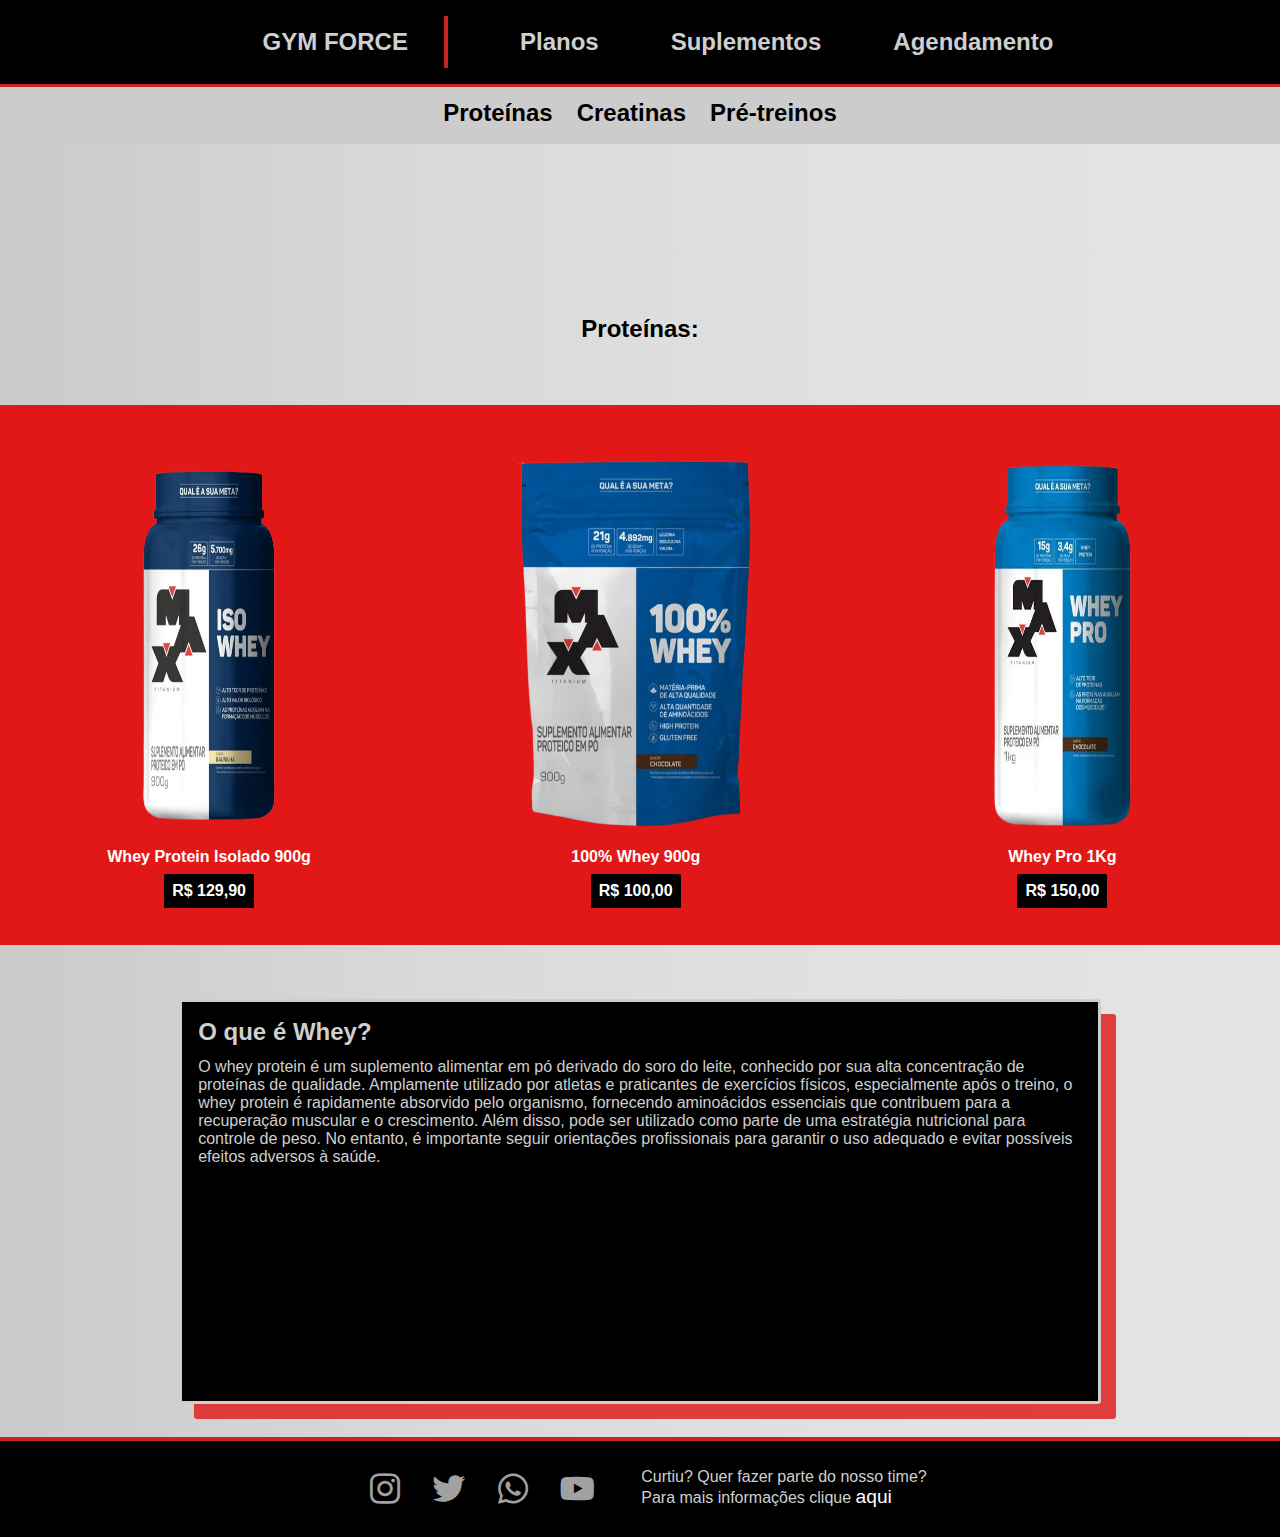
<file: supplements.html>
<!DOCTYPE html>
<html lang="en">
<head>
    <meta charset="UTF-8">
    <meta http-equiv="X-UA-Compatible" content="IE=edge">
    <meta name="viewport" content="width=device-width, initial-scale=1.0">
    <link rel="stylesheet" href='CSS/style-supplements.css'>
    <link href="https://fonts.cdnfonts.com/css/montserrat" rel="stylesheet">
    <link href="https://fonts.cdnfonts.com/css/nunito" rel="stylesheet">
    <link href='https://unpkg.com/boxicons@2.1.4/css/boxicons.min.css' rel='stylesheet'>
    <link rel="icon" type="png" syzes="32x32" href="img/gym-ad/zap-solid-24 (1).png">
    <script defer src="Js/script-supplements.js"></script>
    <title>Suplementos</title>
</head>
    <body>
        <div class="preloader"></div>
        <header>
            <nav>
                <a href="index.html"><h2>GYM FORCE</h2></a>
                <a href="services.html"><h3>Planos</h3></a>
                <a href="supplements.html"><h3>Suplementos</h3></a>
                <a href="scheduling.html"><h3>Agendamento</h3></a>
            </nav>
        </header>
        <main>
            <section class="menu-filter">
                <ul>
                    <li class="option" value="1">Proteínas</li>
                    <li class="option" value="2">Creatinas</li>
                    <li class="option" value="3">Pré-treinos</li>
                </ul>
            </section>
            <div class="box">
                <div class="whey_box">
                    <h2 class="whey_title">Proteínas:</h2>
                    <div class="whey_card">
                        <img src="img/gym-ad/WheyIso.png" alt="">
                        <h2 class="product_title">Whey Protein Isolado 900g</h2>
                        <h3 class="product_price">R$ 129,90</h3>
                    </div>
                    <div class="whey_card">
                        <img id="whey100" src="img/gym-ad/Whey100 (2).png" alt="">
                        <h2 class="product_title">100% Whey 900g</h2>
                        <h3 class="product_price">R$ 100,00</h3>
                    </div>
                    <div class="whey_card">
                        <img src="img/gym-ad/WheyPro.png" alt="">
                        <h2 class="product_title">Whey Pro 1Kg</h2>
                        <h3 class="product_price">R$ 150,00</h3>
                    </div>
                </div>
                <div class="creatine_box">
                    <h2 class="creatine_title">Creatinas:</h2>
                    <div class="creatine_card">
                        <img src="img/gym-ad/creatine100g.png" alt="">
                        <h2 class="product_title">Creatina 100g</h2>
                        <h3 class="product_price">R$ 90,50</h3>
                    </div>
                    <div class="creatine_card">
                        <img src="img/gym-ad/creatine150g.png" alt="">
                        <h2 class="product_title">Creatina 150g</h2>
                        <h3 class="product_price">R$ 125,90</h3>
                    </div>
                    <div class="creatine_card">
                        <img src="img/gym-ad/creatine300g.png" alt="">
                        <h2 class="product_title">Creatina 300g</h2>
                        <h3 class="product_price">R$ 179,50</h3>
                    </div>
                </div>
                <div class="preWorkout_box">
                    <h2 class="preWorkout_title">Pré Treinos:</h2>
                    <div class="preWorkout_card">
                        <img src="img/gym-ad/BetaAlanina.png" alt="">
                        <h2 class="product_title">Beta Alanina 150g</h2>
                        <h3 class="product_price">R$ 105,50</h3>
                    </div>
                    <div class="preWorkout_card">
                        <img src="img/gym-ad/Dino150g.png" alt="">
                        <h2 class="product_title">Dino 150g</h2>
                        <h3 class="product_price">R$ 130,10</h3>
                    </div>
                    <div class="preWorkout_card">
                        <img src="img/gym-ad/Dino300g (2).png" alt="">
                        <h2 class="product_title">Dino 300g</h2>
                        <h3 class="product_price">R$ 189,90</h3>
                    </div>
                </div>
                <div class="definition_cards">
                    <div class="whey_definition">
                        <h2>O que é Whey?</h2>
                        <p>O whey protein é um suplemento alimentar em pó derivado do soro do leite, conhecido por sua alta concentração de proteínas de qualidade. Amplamente utilizado por atletas e praticantes de exercícios físicos, especialmente após o treino, o whey protein é rapidamente absorvido pelo organismo, fornecendo aminoácidos essenciais que contribuem para a recuperação muscular e o crescimento. Além disso, pode ser utilizado como parte de uma estratégia nutricional para controle de peso. No entanto, é importante seguir orientações profissionais para garantir o uso adequado e evitar possíveis efeitos adversos à saúde.</p>
                    </div>
                    <div class="creatine_definition">
                        <h2>O que é creatina?</h2>
                        <p>A creatina é um composto natural encontrado no organismo, especialmente nos músculos, e também pode ser consumida como um suplemento alimentar. É conhecida por sua capacidade de aumentar os níveis de energia disponíveis para as células musculares durante exercícios de alta intensidade. Ao elevar os estoques de fosfocreatina, a creatina contribui para a regeneração rápida do ATP (trifosfato de adenosina), que é a principal fonte de energia celular. Isso pode resultar em melhor desempenho atlético, aumento da força muscular e melhoria da recuperação pós-exercício. A suplementação de creatina é comumente utilizada por atletas e pessoas envolvidas em treinamentos de resistência e atividades físicas intensas.</p>
                    </div>
                    <div class="preWorkout_definition">
                        <h2>O que é pré treino?</h2>
                        <p>O pré-treino é um suplemento alimentar formulado para ser consumido antes do treino físico com o objetivo de fornecer energia, aumentar o foco mental, melhorar o desempenho e a resistência durante o exercício. Geralmente, é composto por ingredientes como cafeína, aminoácidos, vitaminas e minerais que visam estimular o sistema nervoso central, dilatar os vasos sanguíneos, promover a vasodilatação muscular e reduzir a fadiga. O pré-treino é utilizado para potencializar os resultados do treino, aumentando a disposição e o nível de intensidade dos exercícios, além de favorecer a recuperação muscular. É importante ressaltar que o consumo de pré-treino deve ser feito com orientação profissional.</p>
                    </div> 
                </div>
            </div>
        </main>
        <footer>
            <div class="contact">
                <a href="#"><i class='bx bxl-instagram'></i></a>
                <a href="#"><i class='bx bxl-twitter'></i></a>
                <a href="#"><i class='bx bxl-whatsapp'></i></a>
                <a href="#"><i class='bx bxl-youtube'></i></a>
                <p>Curtiu? Quer fazer parte do nosso time? <br> Para mais informações clique <a class="shortcut" href="scheduling.html">aqui</a></p>
            </div>
        </footer>
    </body>
</html>
</file>
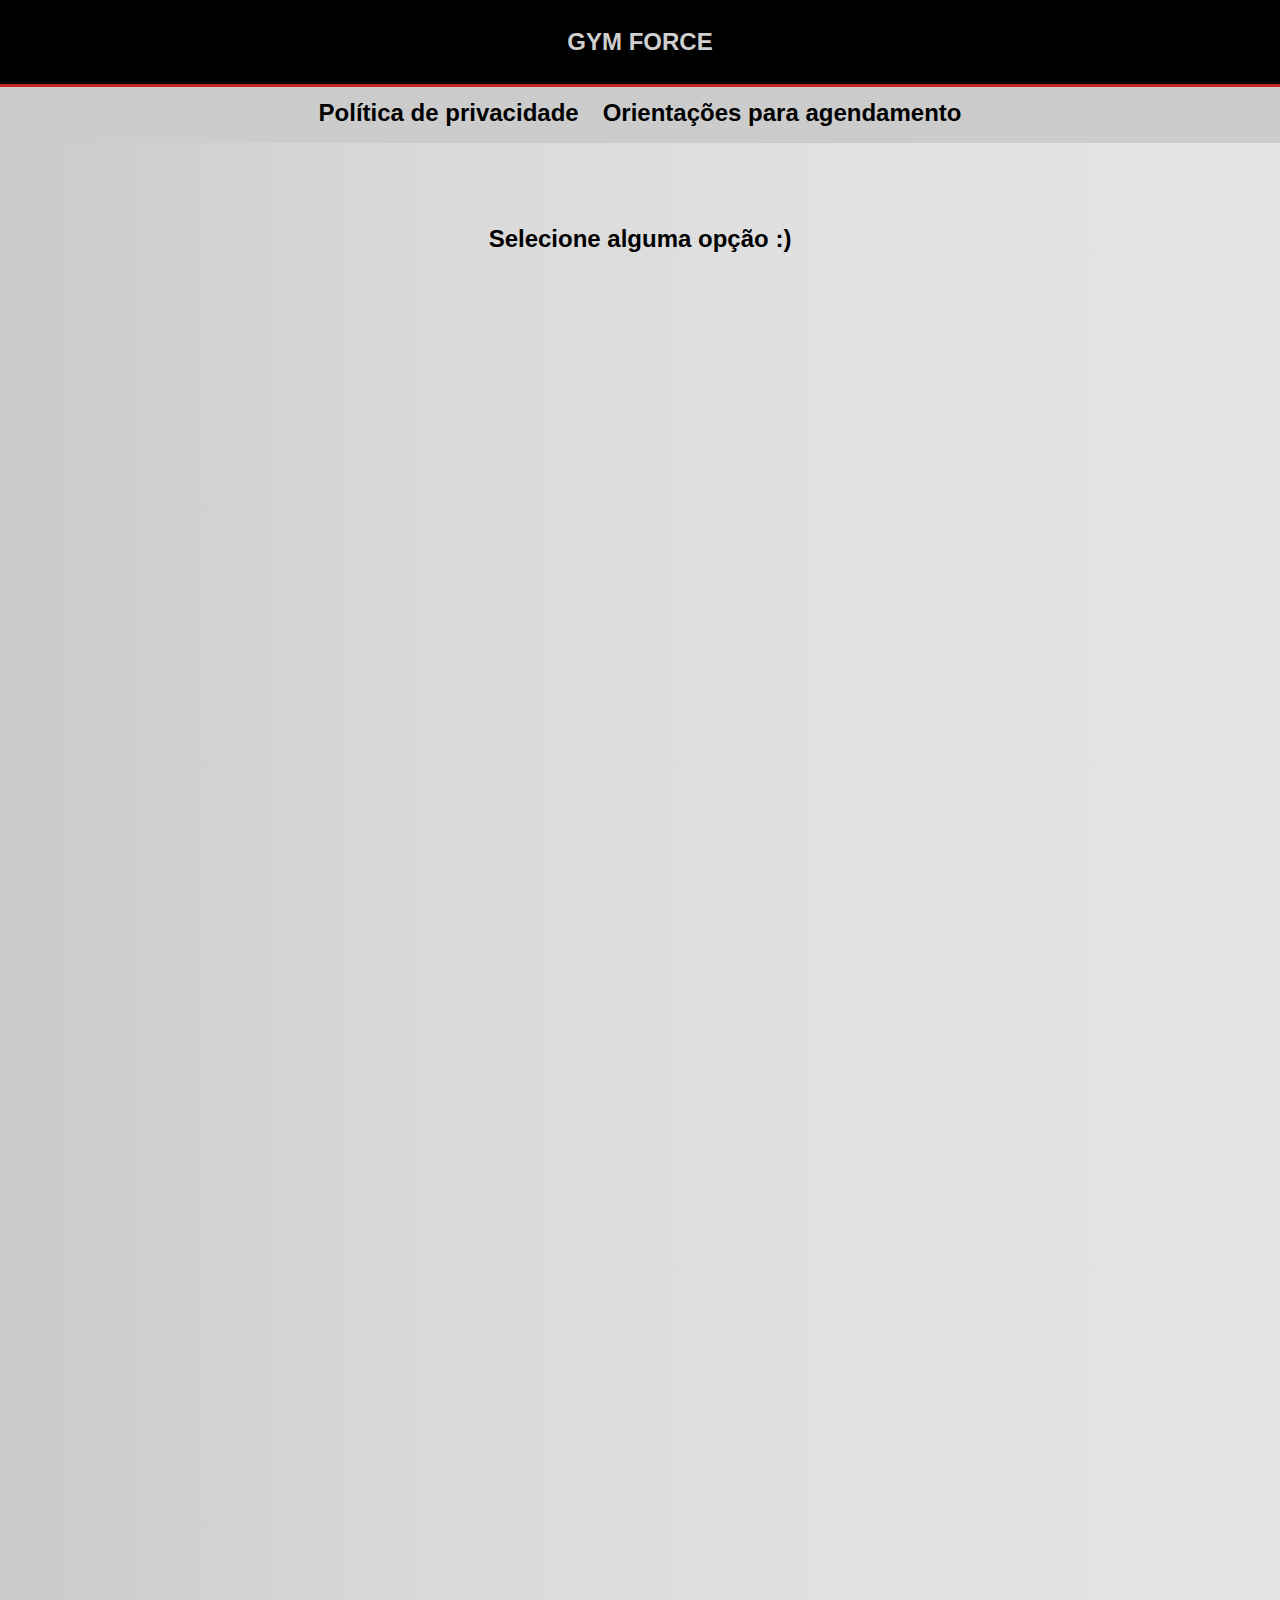
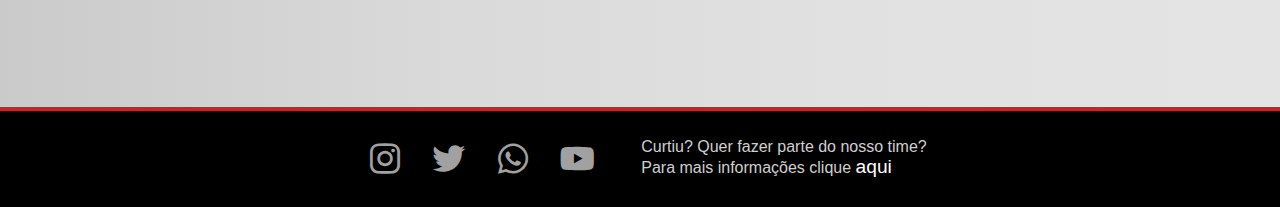
<file: terms.html>
<!DOCTYPE html>
<html lang="en">
<head>
    <meta charset="UTF-8">
    <meta http-equiv="X-UA-Compatible" content="IE=edge">
    <meta name="viewport" content="width=device-width, initial-scale=1.0">
    <link rel="stylesheet" href="CSS/style-terms.css">
    <link href="https://fonts.cdnfonts.com/css/montserrat" rel="stylesheet">
    <link href="https://fonts.cdnfonts.com/css/nunito" rel="stylesheet">
    <link href='https://unpkg.com/boxicons@2.1.4/css/boxicons.min.css' rel='stylesheet'>
    <link rel="icon" type="png" syzes="32x32" href="img/gym-ad/zap-solid-24 (1).png"> 
    <script defer src="Js/script-terms.js"></script>
    <title>Termos de uso</title>
</head>
<body>
    <div class="preloader"></div>
    <header>
        <nav>
            <h2>GYM FORCE</h2>
        </nav>
    </header>
    <main>
        <section class="menu-terms">
            <ul>
                <li class="option" value="1">Política de privacidade</li>
                <li class="option" value="2">Orientações para agendamento</li>
            </ul>
        </section>
        <h2 class="preset-title active">Selecione alguma opção :)</h2>
        <div class="privacy-box">
            <h2>Política de privacidade</h2>
            <textarea name="" id="" cols="110" rows="50" readonly>
    1. Coleta de Informações Pessoais:
1.1 Informações Fornecidas por Você: Coletamos as seguintes informações pessoais para o agendamento de aulas na academia: nome completo, endereço de e-mail e idade. Essas informações são necessárias para fornecer nossos serviços de agendamento e para garantir que você cumpra os requisitos de idade mínima para participar das aulas.
                
    2. Uso das Informações Pessoais:
2.1 Utilização Interna: Utilizamos as informações pessoais coletadas exclusivamente para o agendamento de aulas na academia. Seu nome completo e idade podem ser utilizados para verificar sua elegibilidade para as aulas, enquanto seu endereço de e-mail será usado para enviar confirmações de agendamento, lembretes ou outras comunicações relevantes relacionadas às aulas.

2.2 Compartilhamento de Informações: Não compartilhamos suas informações pessoais com terceiros, exceto quando necessário para cumprir com obrigações legais, proteger nossos direitos, prevenir fraudes ou garantir a segurança do nosso site.
                
    3. Segurança das Informações:
Implementamos medidas de segurança adequadas para proteger suas informações pessoais contra acesso não autorizado, alteração, divulgação ou destruição. No entanto, observe que nenhum método de transmissão pela Internet ou método de armazenamento eletrônico é 100% seguro, e não podemos garantir a segurança absoluta de suas informações.
                
    4. Retenção das Informações:
Retemos suas informações pessoais pelo tempo necessário para cumprir com os propósitos estabelecidos nesta Política de Privacidade, a menos que uma retenção mais longa seja exigida ou permitida por lei.
                
    5. Links Externos:
Nosso site pode conter links para sites de terceiros. Esta Política de Privacidade se aplica apenas ao nosso site, portanto, recomendamos que você leia as políticas de privacidade de outros sites que você visitar através dos links fornecidos.
                
    6. Consentimento e Direitos do Titular dos Dados:
Ao fornecer suas informações pessoais para o agendamento de aulas na academia, você consente com a coleta, uso e processamento dessas informações de acordo com esta Política de Privacidade. Você pode consultar, alterar ou até excluir essas informações entrando em contato conosco.
                
    7. Alterações na Política de Privacidade:
Podemos atualizar esta Política de Privacidade de tempos em tempos. Quaisquer alterações significativas serão comunicadas através de nosso site ou por outros meios de contato fornecidos por você. Recomendamos que você reveja periodicamente esta Política de Privacidade para estar ciente de como suas informações estão sendo protegidas e utilizadas.
                
    8. Contato:
Se você tiver alguma dúvida ou preocupação sobre esta Política de Privacidade ou sobre nossas práticas de privacidade, entre em contato conosco através das informações fornecidas em nosso site.
                
            Esta Política de Privacidade foi atualizada pela última vez em 18/07/2023.</textarea>
        </div>
        <div class="guidelines-box">
            <h2>Orientações para agendamento</h2>
            <textarea name="" id="" cols="110" rows="50" readonly>
    1. Preenchimento dos Dados:
‒ Informações Necessárias: Para realizar o agendamento, será necessário fornecer seu nome completo, endereço de e-mail e sua idade.

‒ Veracidade dos Dados: Certifique-se de fornecer informações precisas e atualizadas. Isso nos ajudará a entrar em contato com você e garantir sua elegibilidade para as aulas.
        

    2. Contato com a Equipe:
‒ Manipulação do Agendamento: Caso seja necessário alterar, excluir ou visualizar seu agendamento, entre em contato com a nossa equipe por meio dos canais de comunicação fornecidos em nosso site.

‒ Informações de Identificação: Para garantir a segurança das suas informações, nossa equipe pode solicitar dados de identificação adicionais para verificar sua identidade antes de processar qualquer solicitação de manipulação do agendamento.
       

    3. Privacidade dos Dados:
‒ Proteção de Informações: Comprometemo-nos a proteger suas informações pessoais e tratá-las com confidencialidade. Suas informações de idade, nome e e-mail serão armazenadas com segurança em nosso sistema.

‒ Acesso Limitado: Somente nossa equipe autorizada terá acesso às suas informações pessoais para fins de gerenciamento de agendamentos e comunicação relacionada. Não compartilharemos suas informações com terceiros, exceto quando necessário para cumprir obrigações legais.
        

    4. Retenção dos Dados:
‒ Prazo de Retenção: Manteremos seus dados de agendamento pelo tempo necessário para cumprir com os propósitos estabelecidos ou conforme exigido por leis e regulamentações aplicáveis.

‒ Solicitação de Exclusão: Caso deseje excluir suas informações de agendamento, entre em contato com nossa equipe e faremos todos os esforços razoáveis para atender à sua solicitação, sujeito a quaisquer requisitos legais de retenção.
       

    5. Comunicação:
‒ Comunicações por E-mail: Ao fornecer seu endereço de e-mail, você concorda em receber comunicações relacionadas ao agendamento, como confirmações, lembretes ou informações importantes sobre as aulas. Você pode optar por cancelar a assinatura dessas comunicações a qualquer momento, seguindo as instruções fornecidas no e-mail.
                
        Caso você tenha alguma dúvida adicional sobre o agendamento na academia ou sobre nossa política de privacidade, não hesite em entrar em contato com nossa equipe por meio dos canais de comunicação disponíveis em nosso site. Estamos aqui para ajudar e garantir a melhor experiência para você.
                
            *Esta orientação está em conformidade com a Política de Privacidade vigente. Última atualização em 18/07/2023.</textarea>
        </div>
    </main>
    <footer>
        <div class="contact">
            <a href="#"><i class='bx bxl-instagram'></i></a>
            <a href="#"><i class='bx bxl-twitter'></i></a>
            <a href="#"><i class='bx bxl-whatsapp'></i></a>
            <a href="#"><i class='bx bxl-youtube'></i></a>
            <p>Curtiu? Quer fazer parte do nosso time? <br> Para mais informações clique <a class="shortcut" href="scheduling.html">aqui</a></p>
        </div>
    </footer>
</body>
</html>
</file>
<file: CSS/style-supplements.css>
@import url('https://fonts.cdnfonts.com/css/montserrat');
@import url('https://fonts.cdnfonts.com/css/nunito');

*, *::before, *::after {
    margin: 0;
    padding: 0;
    box-sizing: border-box;
}

.preloader {
    background: black;
    height: 100vh;
    width: 100%;
    position: fixed;
    z-index: 100;
    display: flex;
    align-items: center;
    justify-content: center;
    transition: opacity 0.75, visibility 0.75;
}

.preloader.hidden {
    opacity: 0;
    visibility: hidden;
}

.preloader::after {
    content: "";
    width: 7em;
    height: 7em;
    border: 15px solid #cfcfcf;
    border-top-color: #DF2B2B;
    border-radius: 5em;
    animation: loading 0.75s ease infinite;
}

@keyframes loading {
    from {transform: rotate(0turn)}
    to {transform: rotate(1turn)}
}

body {
    overflow-x: hidden;
}

header {
    transition: filter 0ms ease-in-out 0ms;
}

@media (max-width: 1439px) {
    nav {
        background-color: black;
        border-bottom: 3.5px solid rgba(223, 43, 43, 0.877);
        display: flex;
        align-items: center;
        justify-content: center;
        width: 100%;
        padding: 1em;
        font-family: 'Montserrat', sans-serif;
    }
}

@media (min-width: 1440px) and (max-width: 2559px) {
    nav {
        background-color: black;
        border-bottom: 7px solid rgba(223, 43, 43, 0.877);
        display: flex;
        align-items: center;
        justify-content: center;
        width: 100%;
        padding: 1em;
        font-family: 'Montserrat', sans-serif;
    }
}

@media (min-width: 2560px) {
    nav {
        background-color: black;
        border-bottom: 14px solid rgba(223, 43, 43, 0.877);
        display: flex;
        align-items: center;
        justify-content: center;
        width: 100%;
        padding: 1em;
        font-family: 'Montserrat', sans-serif;
    }
}

nav a {
    text-decoration: none;
}

@media (max-width: 1439px) {
    nav h2 {
        font-size: 1.5em;
        color: #cfcfcf;
        transition: 0.5s;
        cursor: pointer;
        border-right: 4px solid rgba(223, 43, 43, 0.877);
        padding: 0.5em 1.5em;
    }
}

@media (min-width: 1440px) and (max-width: 2559px) {
    nav h2 {
        font-size: 2.5em;
        border-right: 4px solid rgba(223, 43, 43, 0.877);
        color: #cfcfcf;
        transition: 0.5s;
        cursor: pointer;
        padding: 0.5em 1.5em;
    }    
}

@media (min-width: 2560px) {
    nav h2{
        font-size: 4em;
        border-right: 10px solid rgba(223, 43, 43, 0.877);
        color: #cfcfcf;
        transition: 0.5s;
        cursor: pointer;
        padding: 0.5em 1.5em;
    }
}

nav h2:hover {
    color: rgba(223, 43, 43, 0.877);
    transition: 0.5s;
}

@media (max-width: 1439px) {
    nav h3 {
        font-size: 1.5em;
        color: #cfcfcf;
        transition: 0.5s;
        position: relative;
        margin-left: 3em;
        cursor: pointer;
    }
}

@media (min-width: 1440px) and (max-width: 2559px) {
    nav h3 {
        font-size: 2em;
        color: #cfcfcf;
        transition: 0.5s;
        position: relative;
        margin-left: 3em;
        cursor: pointer;
    }
}

@media (min-width: 2560px) {
    nav h3{
        font-size: 3.5em;
        color: #cfcfcf;
        transition: 0.5s;
        position: relative;
        margin-left: 3em;
        cursor: pointer;
    }
}

nav h3:hover {
    color: rgba(223, 43, 43, 0.877);
    transition: 0.5s;
}

main {
    background: linear-gradient(270deg, #e4e4e4, #e1e1e1, #d9d9d9, #cacaca);
    -webkit-animation: main 30s ease infinite;
    animation: main 30s ease infinite;
    background-size: cover;
    height: 150vh;
    display: flex;
    justify-content: center;
    font-family: 'Montserrat', sans-serif;
    overflow: hidden;
    overflow-y: hidden;
}

@-webkit-keyframes main {
    0%{background-position:0% 50%}
    50%{background-position:100% 50%}
    100%{background-position:0% 50%}
}
@keyframes main {
    0%{background-position:0% 50%}
    50%{background-position:100% 50%}
    100%{background-position:0% 50%}
}

.menu-filter ul {
    list-style: none;
    display: flex;
    flex-direction: row;
    background: #cccccc;
    width: 100vw;
    justify-content: center;
}

@media (max-width: 1439px) {
    .menu-filter ul li {
        margin-right: 1em;
        margin-bottom: 0.5em;
        margin-top: 0.5em;
        font-size: 1.5em;
        font-weight: 550;
        transition: 0.5s;
    }
}
@media (min-width: 1440px) and (max-width: 2559px) {
    .menu-filter ul li {
        margin-right: 1em;
        margin-bottom: 0.5em;
        margin-top: 0.5em;
        font-size: 2.5em;
        font-weight: 550;
        transition: 0.5s;
    }
}
@media (min-width: 2560px) {
    .menu-filter ul li {
        margin-right: 2em;
        margin-bottom: 0.5em;
        margin-top: 0.5em;
        font-size: 3em;
        font-weight: 550;
        transition: 0.5s;
    }
}

.menu-filter ul li:hover {
    color: rgba(223, 43, 43, 1);
    transition: 0.5s;
  }

.menu-filter ul li:last-child {
    margin-right: 0;
}

.menu-filter ul li::after {
    content: "";
    height: 5px;
    width: 0;
    background: rgba(223, 43, 43, 1);
    transition: 0.5s ease-in-out;
    display: block;
}
.menu-filter ul li:hover::after {
    content: "";
    height: 5px;
    width: 100%;
    background: rgba(223, 43, 43, 1);
    transition: 0.5s ease-in-out;
    display: block;
}

.whey_title, .creatine_title, .preWorkout_title {
    display: flex;
    justify-content: center;
    align-items: center;
    position: absolute;
    top: 15%;
    font-size: 1em;
    opacity: 0;
    transition: 0.5s;
}

@media (max-width: 1439px) {
    .whey_title h2, .creatine_title h2, .preWorkout_title h2 {
        display: flex;
        justify-content: center;
        align-items: center;
        color: black;
        font-size: 1.5em;
        transition: 0.5s;
    }
}
@media (min-width: 1440px) and (max-width: 2559px) {
    .whey_title h2, .creatine_title h2, .preWorkout_title h2 {
        display: flex;
        justify-content: center;
        align-items: center;
        color: black;
        font-size: 2em;
        transition: 0.5s;
    }
}
@media (min-width: 2560px) {
    .whey_title h2, .creatine_title h2, .preWorkout_title h2 {
        display: flex;
        justify-content: center;
        align-items: center;
        color: black;
        font-size: 2.5em;
        transition: 0.5s;
    }
}

@media (max-width: 1439px) {
    .whey_title.active, .creatine_title.active, .preWorkout_title.active {
        display: flex;
        justify-content: center;
        align-items: center;
        position: absolute;
        top: 10%;
        font-size: 1.5em;
        opacity: 1;
        transition: 0.5s;
    }
}
@media (min-width: 1440px) and (max-width: 2559px) {
    .whey_title.active, .creatine_title.active, .preWorkout_title.active {
        display: flex;
        justify-content: center;
        align-items: center;
        position: absolute;
        top: 10%;
        font-size: 2em;
        opacity: 1;
        transition: 0.5s;
    }
}
@media (min-width: 2560px) {
    .whey_title.active, .creatine_title.active, .preWorkout_title.active {
        display: flex;
        justify-content: center;
        align-items: center;
        position: absolute;
        top: 10%;
        font-size: 4em;
        opacity: 1;
        transition: 0.5s;
    }
}

.whey_box, .creatine_box, .preWorkout_box {
    width: 100vw;
    height: 100vh;
    position: absolute;
    top: 25%;
    right: 0;
    opacity: 0;
    display: flex;
    flex-direction: row;
    justify-content: center;
    align-items: center;
    visibility: hidden;
    transition: 0.5s;
}

.whey_box.active, .creatine_box.active, .preWorkout_box.active {
    width: 100vw;
    height: 100vh;
    position: absolute;
    top: 25%;
    left: 0;
    opacity: 1;
    display: flex;
    flex-direction: row;
    justify-content: center;
    align-items: center;
    visibility: visible;
    transition: 0.5s;
}

.whey_card, .creatine_card, .preWorkout_card {
    padding-right: 10%;
    width: 40%;
    height: 60%;
    display: flex;
    flex-direction: column;
    align-items: center;
    justify-content: center;
    background: #e21818;
    transition: 0.5s;
}

@media (max-width: 1439px) {
    .whey_card h2, .creatine_card h2, .preWorkout_card h2 {
        color: white;
        font-size: 1em;
        position: relative;
        left: 20%;
    }
}
@media (min-width: 1440px) and (max-width: 2559px) {
    .whey_card h2, .creatine_card h2, .preWorkout_card h2 {
        color: white;
        font-size: 1.4em;
        position: relative;
        left: 20%;
    }
}
@media (min-width: 2560px) {
    .whey_card h2, .creatine_card h2, .preWorkout_card h2 {
        color: white;
        font-size: 2.5em;
        position: relative;
        left: 20%;
    }
}

@media (max-width: 1439px) {
    .whey_card h3, .creatine_card h3, .preWorkout_card h3 {
        color: white;
        background: black;
        padding: 0.5em;
        margin-top: 0.5em;
        font-size: 1em;
        border-radius: 0.1em;
        cursor: pointer;
        position: relative;
        left: 20%;
    }
}
@media (min-width: 1440px) and (max-width: 2559px) {
    .whey_card h3, .creatine_card h3, .preWorkout_card h3 {
        color: white;
        background: black;
        padding: 0.5em;
        margin-top: 0.5em;
        font-size: 1.5em;
        border-radius: 0.1em;
        cursor: pointer;
        position: relative;
        left: 20%;
    }
}
@media (min-width: 2560px) {
    .whey_card h3, .creatine_card h3, .preWorkout_card h3 {
        color: white;
        background: black;
        padding: 0.5em;
        margin-top: 0.5em;
        font-size: 2.5em;
        border-radius: 0.1em;
        cursor: pointer;
        position: relative;
        left: 20%;
    }
}

@media (max-width: 1439px) {
    .whey_card img, .creatine_card img, .preWorkout_card img {
        width: 90%;
        height: 75%;
        border: none;
        padding: 1em;
        cursor: pointer;
        transition: 0.5s;
        position: relative;
        left: 20%;
    }
    
    .whey_card img:hover, .creatine_card img:hover, .preWorkout_card img:hover {
        width: 95%;
        height: 80%;
        border: none;
        transition: 0.5s;
    }
}
@media (min-width: 1440px) and (max-width: 2559px) {
    .whey_card img, .creatine_card img, .preWorkout_card img {
        width: 90%;
        height: 75%;
        border: none;
        padding: 1em;
        cursor: pointer;
        transition: 0.5s;
        position: relative;
        left: 20%;
    }
    
    .whey_card img:hover, .creatine_card img:hover, .preWorkout_card img:hover {
        width: 95%;
        height: 80%;
        border: none;
        transition: 0.5s;
    }
}
@media (min-width: 2560px) {
    .whey_card img, .creatine_card img, .preWorkout_card img {
        width: 90%;
        height: 75%;
        border: none;
        padding: 1em;
        cursor: pointer;
        transition: 0.5s;
        position: relative;
        left: 20%;
    }
    
    .whey_card img:hover, .creatine_card img:hover, .preWorkout_card img:hover {
        width: 95%;
        height: 80%;
        border: none;
        transition: 0.5s;
    }
}

.definition_cards {
    display: flex;
    flex-direction: column;
    justify-content: center;
    align-items: center;
    position: absolute;
    top: 75%;
    left: 20%;
    width: 60%;
    height: 45%;
}

@media (max-width: 1439px) {
    .whey_definition, .creatine_definition, .preWorkout_definition {
        background: black;
        color: #cfcfcf;
        padding: 1em;
        justify-content: center;
        border-radius: 0.2em;
        font-size: 1em;
        border: 0.2em solid #cfcfcf;
        box-shadow: 15px 15px 0px 0px rgba(223, 43, 43, 0.9);
        -webkit-box-shadow: 15px 15px 0px 0px rgba(223, 43, 43, 0.9);
        -moz-box-shadow: 15px 15px 0px 0px rgba(223, 43, 43, 0.9);
        transition: 0.5s;
        visibility: hidden;
        position: absolute;
        top: 80%;
        opacity: 0;
        width: 120%;
        height: 100%;
    }
}

@media (min-width: 1440px) and (max-width: 2559px) {
    .whey_definition, .creatine_definition, .preWorkout_definition {
        background: black;
        color: #cfcfcf;
        padding: 1em;
        justify-content: center;
        border-radius: 0.2em;
        font-size: 1.5em;
        border: 0.2em solid #cfcfcf;
        box-shadow: 15px 15px 0px 0px rgba(223, 43, 43, 0.9);
        -webkit-box-shadow: 15px 15px 0px 0px rgba(223, 43, 43, 0.9);
        -moz-box-shadow: 15px 15px 0px 0px rgba(223, 43, 43, 0.9);
        transition: 0.5s;
        visibility: hidden;
        position: absolute;
        top: 80%;
        opacity: 0;
        width: 120%;
        height: 100%;
    }
}
@media (min-width: 2560px) {
    .whey_definition, .creatine_definition, .preWorkout_definition {
        background: black;
        color: #cfcfcf;
        padding: 1em;
        justify-content: center;
        border-radius: 0.2em;
        font-size: 2.5em;
        border: 0.2em solid #cfcfcf;
        box-shadow: 15px 15px 0px 0px rgba(223, 43, 43, 0.9);
        -webkit-box-shadow: 15px 15px 0px 0px rgba(223, 43, 43, 0.9);
        -moz-box-shadow: 15px 15px 0px 0px rgba(223, 43, 43, 0.9);
        transition: 0.5s;
        visibility: hidden;
        position: absolute;
        top: 80%;
        opacity: 0;
        width: 120%;
        height: 100%;
    }
}

.whey_definition.active, .creatine_definition.active, .preWorkout_definition.active {
    position: absolute;
    align-items: center;
    justify-content: center;
    top: 80%;
    visibility: visible;
    opacity: 1;
    transition: 0.5s;
}

.whey_definition:hover, .creatine_definition:hover, .preWorkout_definition:hover {
    border: 0.2em solid #DF2B2B;
    transition: 0.5s;
}

.whey_definition h2, .creatine_definition h2, .preWorkout_definition h2 {
    margin-bottom: 0.5em;
    transition: 0.5s;
}

.whey_definition h2:hover, .creatine_definition h2:hover, .preWorkout_definition h2:hover {
    color: #e21818;
    transition: 0.5s;
}

::-webkit-scrollbar {
    width: 0.7rem;
}

::-webkit-scrollbar-thumb {
    background: #3d3d3d;
}

::-webkit-scrollbar-track {
    background: #777777;
}

@media (max-width: 1439px) {
    footer {
        background-color: black;
        border-top: 4px solid rgba(223, 43, 43, 0.877);
        display: flex;
        align-items: center;
        justify-content: center;
        width: 100%;
        padding: 1em;
        font-family: 'Montserrat', sans-serif;
        transition: filter 0ms ease-in-out 0ms;
    }
}

@media (min-width: 1440px) and (max-width: 2559px) {
    footer {
        background-color: black;
        border-top: 7px solid rgba(223, 43, 43, 0.877);
        display: flex;
        align-items: center;
        justify-content: center;
        width: 100%;
        padding: 1em;
        font-family: 'Montserrat', sans-serif;
        transition: filter 0ms ease-in-out 0ms;
    }
}

@media (min-width: 2560px) {
    footer {
        background-color: black;
        border-top: 15px solid rgba(223, 43, 43, 0.877);
        display: flex;
        align-items: center;
        justify-content: center;
        width: 100%;
        padding: 1em;
        font-family: 'Montserrat', sans-serif;
        transition: filter 0ms ease-in-out 0ms;
    }
}

.contact {
    display: inline-flex;
}

@media (max-width: 1439px) {
    .contact i {
        font-size: 2.5em;
        color: #a1a1a1;
        padding-top: 0.3em;
        padding-bottom: 0.3em;
        margin: 0 0.3em;
        transition: 0.8s;
    }
}

@media (min-width: 2560px) {
    .contact i {
        font-size: 3.5em;
        color: #a1a1a1;
        padding-top: 0.3em;
        padding-bottom: 0.3em;
        margin: 0 0.3em;
        transition: 0.8s;
    }
}

@media (min-width: 1440px) and (max-width: 2559px) {
    .contact i {
        font-size: 3em;
        color: #a1a1a1;
        padding-top: 0.3em;
        padding-bottom: 0.3em;
        margin: 0 0.3em;
        transition: 0.8s;
    }
}

.contact i:hover {
    color: rgba(223, 43, 43, 0.877);
    transition: 0.8s;
    letter-spacing: 0.2em;
}

@media (max-width: 1439px) {
    .contact p {
        color: #cfcfcf;
        font-size: 1em;
        position: relative;
        left: center;
        font-weight: 450;
        margin-top: 0.7em;
        margin-left: 2em;
    }
}

@media (min-width: 1440px) and (max-width: 2559px) {
    .contact p {
        color: #cfcfcf;
        font-size: 1.5em;
        position: relative;
        left: center;
        font-weight: 450;
        margin-top: 0.7em;
        margin-left: 2em;
    }
}

@media (min-width: 2560px) {
    .contact p {
        color: #cfcfcf;
        font-size: 3em;
        position: relative;
        left: center;
        font-weight: 450;
        margin-top: 0.7em;
        margin-left: 2em;
    }
}

@media (min-width: 2560px) {
    .contact .shortcut {
        font-size: 1em;
    }
}

@media (max-width: 1439px) {
    .contact .shortcut {
        font-size: 1.2em;
    }
}

@media (min-width: 1440px) and (max-width: 2559px) {
    .contact .shortcut {
        font-size: 1.2em;
    }
}

@media (max-width: 1439px) {
    .contact a {
      text-decoration: none;
      color: white;
      font-size: 1em;
      transition: 0.8s;
    }
  }
  
  @media (min-width: 1440px) and (max-width: 2559px) {
    .contact a {
      text-decoration: none;
      color: white;
      font-size: 1.5em;
      transition: 0.8s;
    }
  }
  
  @media (min-width: 2560px) {
    .contact a {
      text-decoration: none;
      color: white;
      font-size: 2em;
      transition: 0.8s;
    }
  }
  
.contact a:hover {
    color: rgba(223, 43, 43, 0.877);
    transition: 0.8s;
}
</file>
<file: CSS/style-terms.css>
@import url('https://fonts.cdnfonts.com/css/montserrat');
@import url('https://fonts.cdnfonts.com/css/nunito');               

*, *::before, *::after {
    margin: 0;
    padding: 0;
    box-sizing: border-box;
}

.preloader {
    background: black;
    height: 100vh;
    width: 100%;
    position: fixed;
    z-index: 100;
    display: flex;
    align-items: center;
    justify-content: center;
    transition: opacity 0.75, visibility 0.75;
}

.preloader.hidden {
    opacity: 0;
    visibility: hidden;
}

.preloader::after {
    content: "";
    width: 7em;
    height: 7em;
    border: 15px solid #cfcfcf;
    border-top-color: #DF2B2B;
    border-radius: 5em;
    animation: loading 0.75s ease infinite;
}

@keyframes loading {
    from {transform: rotate(0turn)}
    to {transform: rotate(1turn)}
}

@media (max-width: 1439px) {
    nav {
        background-color: black;
        border-bottom: 3.5px solid rgba(223, 43, 43, 0.877);
        display: flex;
        align-items: center;
        justify-content: center;
        width: 100%;
        padding: 1em;
        font-family: 'Montserrat', sans-serif;
    }
}

@media (min-width: 1440px) and (max-width: 2559px) {
    nav {
        background-color: black;
        border-bottom: 7px solid rgba(223, 43, 43, 0.877);
        display: flex;
        align-items: center;
        justify-content: center;
        width: 100%;
        padding: 1em;
        font-family: 'Montserrat', sans-serif;
    }
}

@media (min-width: 2560px) {
    nav {
        background-color: black;
        border-bottom: 14px solid rgba(223, 43, 43, 0.877);
        display: flex;
        align-items: center;
        justify-content: center;
        width: 100%;
        padding: 1em;
        font-family: 'Montserrat', sans-serif;
    }
}

@media (max-width: 1439px) {
    nav h2 {
        font-size: 1.5em;
        color: #cfcfcf;
        transition: 0.5s;
        padding: 0.5em 1.5em;
    }
}

@media (min-width: 1440px) and (max-width: 2559px) {
    nav h2 {
        font-size: 2.5em;
        color: #cfcfcf;
        transition: 0.5s;
        padding: 0.5em 1.5em;
    }    
}

@media (min-width: 2560px) {
    nav h2{
        font-size: 4em;
        color: #cfcfcf;
        transition: 0.5s;
        padding: 0.5em 1.5em;
    }
}

nav h2:hover, nav a:hover {
    color: rgba(223, 43, 43, 0.877);
    transition: 0.5s;
}

main {
    background: linear-gradient(270deg, #e4e4e4, #e1e1e1, #d9d9d9, #cacaca);
    -webkit-animation: main 30s ease infinite;
    animation: main 30s ease infinite;
    background-size: cover;
    height: 180vh;
    display: flex;
    justify-content: center;
    font-family: 'Montserrat', sans-serif;
    overflow: hidden;
    overflow-y: hidden;
}

.menu-terms ul {
    list-style: none;
    display: flex;
    flex-direction: row;
    background: #cccccc;
    width: 100vw;
    justify-content: center;
}

@media (max-width: 1439px) {
    .menu-terms ul li {
        margin-right: 1em;
        margin-bottom: 0.5em;
        margin-top: 0.5em;
        font-size: 1.5em;
        font-weight: 550;
        cursor: pointer;
        transition: 0.5s;
    }
}
@media (min-width: 1440px) and (max-width: 2559px) {
    .menu-terms ul li {
        margin-right: 1em;
        margin-bottom: 0.5em;
        margin-top: 0.5em;
        font-size: 2.5em;
        font-weight: 550;
        cursor: pointer;
        transition: 0.5s;
    }
}
@media (min-width: 2560px) {
    .menu-terms ul li {
        margin-right: 2em;
        margin-bottom: 0.5em;
        margin-top: 0.5em;
        font-size: 3em;
        font-weight: 550;
        cursor: pointer;
        transition: 0.5s;
    }
}

.menu-terms ul li:hover {
    color: rgba(223, 43, 43, 1);
    transition: 0.5s;
  }

.menu-terms ul li:last-child {
    margin-right: 0;
}

.menu-terms ul li::after {
    content: "";
    height: 4px;
    width: 0;
    background: rgba(223, 43, 43, 1);
    transition: 0.5s ease-in-out;
    display: block;
}
.menu-terms ul li:hover::after {
    content: "";
    height: 4px;
    width: 100%;
    background: rgba(223, 43, 43, 1);
    transition: 0.5s ease-in-out;
    display: block;
}

@media (max-width: 1439px) {
    .preset-title {
        display: flex;
        justify-content: center;
        position: absolute;
        top: 25%;
        opacity: 0;
        visibility: hidden;
        transition: 0.5s;
        font-size: 1.5em;
    }
    
    .preset-title.active {
        display: flex;
        justify-content: center;
        position: absolute;
        top: 25%;
        opacity: 1;
        visibility: visible;
        transition: 0.5s;
        font-size: 1.5em;
    }
}

@media (min-width: 1439px) and (max-width: 2559px) {
    .preset-title {
        display: flex;
        justify-content: center;
        position: absolute;
        top: 30%;
        opacity: 0;
        visibility: hidden;
        transition: 0.5s;
        font-size: 2.5em;
    }
    
    .preset-title.active {
        display: flex;
        justify-content: center;
        position: absolute;
        top: 30%;
        opacity: 1;
        visibility: visible;
        transition: 0.5s;
        font-size: 2.5em;
    }
}

@media (min-width: 2560px) {
    .preset-title {
        display: flex;
        justify-content: center;
        position: absolute;
        top: 20%;
        opacity: 0;
        visibility: hidden;
        transition: 0.5s;
        font-size: 3em;
    }
    
    .preset-title.active {
        display: flex;
        justify-content: center;
        position: absolute;
        top: 20%;
        opacity: 1;
        visibility: visible;
        transition: 0.5s;
        font-size: 3em;
    }
}

@media (max-width: 1439px) {   
    .guidelines-box, .privacy-box {
        display: flex;
        justify-content: center;
        flex-direction: column;
        position: absolute;
        top: 25%;
        opacity: 0;
        visibility: hidden;
        transition: 0.5s;
    }
    
    .guidelines-box.active, .privacy-box.active {
        display: flex;
        justify-content: center;
        flex-direction: column;
        position: absolute;
        top: 25%;
        opacity: 1;
        visibility: visible;
        transition: 0.5s;
    }
    
    .privacy-box h2, .guidelines-box h2 {
        margin-bottom: 1em;
        display: flex;
        justify-content: center;
        opacity: 0.85;
    }
    .privacy-box.active h2, .guidelines-box.active h2 {
        margin-bottom: 1em;
        display: flex;
        justify-content: center; 
        opacity: 0.85;  
    }
    
    .privacy-box textarea, .guidelines-box textarea {
        background: none;
        outline: none;
        border: none;
        resize: none;
        font-size: 0.9em;
        font-weight: 500;
        font-family: 'Montserrat', sans-serif;
    }
    .privacy-box.active textarea, .guidelines-box.active textarea {
        background: none;
        outline: none;
        border: none;
        resize: none;
        font-size: 0.9em;
        font-weight: 500;
        font-family: 'Montserrat', sans-serif;
    }
}

@media (min-width: 1439px) and (max-width: 2559px) {
    .guidelines-box, .privacy-box {
        display: flex;
        justify-content: center;
        flex-direction: column;
        position: absolute;
        top: 30%;
        opacity: 0;
        visibility: hidden;
        transition: 0.5s;
    }
    
    .guidelines-box.active, .privacy-box.active {
        display: flex;
        justify-content: center;
        flex-direction: column;
        position: absolute;
        top: 30%;
        opacity: 1;
        visibility: visible;
        transition: 0.5s;
    }
    
    .privacy-box h2, .guidelines-box h2 {
        margin-bottom: 1em;
        display: flex;
        justify-content: center;
        opacity: 0.85;
        font-size: 2.5em;
    }
    .privacy-box.active h2, .guidelines-box.active h2 {
        margin-bottom: 1em;
        display: flex;
        justify-content: center; 
        opacity: 0.85;
        font-size: 2.5em;  
    }
    
    .privacy-box textarea, .guidelines-box textarea {
        background: none;
        outline: none;
        border: none;
        resize: none;
        font-size: 1.3em;
        font-weight: 500;
        font-family: 'Montserrat', sans-serif;
    }
    .privacy-box.active textarea, .guidelines-box.active textarea {
        background: none;
        outline: none;
        border: none;
        resize: none;
        font-size: 1.3em;
        font-weight: 500;
        font-family: 'Montserrat', sans-serif;
    }
}

@media (min-width: 2560px) {
    .guidelines-box, .privacy-box {
        display: flex;
        justify-content: center;
        flex-direction: column;
        position: absolute;
        top: 20%;
        opacity: 0;
        visibility: hidden;
        transition: 0.5s;
    }
    
    .guidelines-box.active, .privacy-box.active {
        display: flex;
        justify-content: center;
        flex-direction: column;
        position: absolute;
        top: 20%;
        opacity: 1;
        visibility: visible;
        transition: 0.5s;
    }
    
    .privacy-box h2, .guidelines-box h2 {
        margin-bottom: 1em;
        display: flex;
        justify-content: center;
        opacity: 0.85;
        font-size: 3em;
    }
    .privacy-box.active h2, .guidelines-box.active h2 {
        margin-bottom: 1em;
        display: flex;
        justify-content: center; 
        opacity: 0.85;
        font-size: 3em;  
    }
    
    .privacy-box textarea, .guidelines-box textarea {
        background: none;
        outline: none;
        border: none;
        resize: none;
        font-size: 2.5em;
        font-weight: 500;
        font-family: 'Montserrat', sans-serif;
    }
    .privacy-box.active textarea, .guidelines-box.active textarea {
        background: none;
        outline: none;
        border: none;
        resize: none;
        font-size: 2.5em;
        font-weight: 500;
        font-family: 'Montserrat', sans-serif;
    }
}

::-webkit-scrollbar {
    width: 0.7rem;
}
 
::-webkit-scrollbar-thumb {
    background: #3d3d3d;
}

::-webkit-scrollbar-track {
    background: #777777;
}

@media (max-width: 1439px) {
    footer {
        background-color: black;
        border-top: 4px solid rgba(223, 43, 43, 0.877);
        display: flex;
        align-items: center;
        justify-content: center;
        width: 100%;
        padding: 1em;
        font-family: 'Montserrat', sans-serif;
        transition: filter 0ms ease-in-out 0ms;
    }
}

@media (min-width: 1440px) and (max-width: 2559px) {
    footer {
        background-color: black;
        border-top: 7px solid rgba(223, 43, 43, 0.877);
        display: flex;
        align-items: center;
        justify-content: center;
        width: 100%;
        padding: 1em;
        font-family: 'Montserrat', sans-serif;
        transition: filter 0ms ease-in-out 0ms;
    }
}

@media (min-width: 2560px) {
    footer {
        background-color: black;
        border-top: 15px solid rgba(223, 43, 43, 0.877);
        display: flex;
        align-items: center;
        justify-content: center;
        width: 100%;
        padding: 1em;
        font-family: 'Montserrat', sans-serif;
        transition: filter 0ms ease-in-out 0ms;
    }
}

.contact {
    display: inline-flex;
}

@media (max-width: 1439px) {
    .contact i {
        font-size: 2.5em;
        color: #a1a1a1;
        padding-top: 0.3em;
        padding-bottom: 0.3em;
        margin: 0 0.3em;
        transition: 0.8s;
    }
}

@media (min-width: 2560px) {
    .contact i {
        font-size: 3.5em;
        color: #a1a1a1;
        padding-top: 0.3em;
        padding-bottom: 0.3em;
        margin: 0 0.3em;
        transition: 0.8s;
    }
}

@media (min-width: 1440px) and (max-width: 2559px) {
    .contact i {
        font-size: 3em;
        color: #a1a1a1;
        padding-top: 0.3em;
        padding-bottom: 0.3em;
        margin: 0 0.3em;
        transition: 0.8s;
    }
}

.contact i:hover {
    color: rgba(223, 43, 43, 0.877);
    transition: 0.8s;
    letter-spacing: 0.2em;
}

@media (max-width: 1439px) {
    .contact p {
        color: #cfcfcf;
        font-size: 1em;
        position: relative;
        left: center;
        font-weight: 450;
        margin-top: 0.7em;
        margin-left: 2em;
    }
}

@media (min-width: 1440px) and (max-width: 2559px) {
    .contact p {
        color: #cfcfcf;
        font-size: 1.5em;
        position: relative;
        left: center;
        font-weight: 450;
        margin-top: 0.7em;
        margin-left: 2em;
    }
}

@media (min-width: 2560px) {
    .contact p {
        color: #cfcfcf;
        font-size: 3em;
        position: relative;
        left: center;
        font-weight: 450;
        margin-top: 0.7em;
        margin-left: 2em;
    }
}

@media (min-width: 2560px) {
    .contact .shortcut {
        font-size: 1em;
    }
}

@media (max-width: 1439px) {
    .contact .shortcut {
        font-size: 1.2em;
    }
}

@media (min-width: 1440px) and (max-width: 2559px) {
    .contact .shortcut {
        font-size: 1.2em;
    }
}

@media (max-width: 1439px) {
    .contact a {
      text-decoration: none;
      color: white;
      font-size: 1em;
      transition: 0.8s;
    }
  }
  
  @media (min-width: 1440px) and (max-width: 2559px) {
    .contact a {
      text-decoration: none;
      color: white;
      font-size: 1.5em;
      transition: 0.8s;
    }
  }
  
  @media (min-width: 2560px) {
    .contact a {
      text-decoration: none;
      color: white;
      font-size: 2em;
      transition: 0.8s;
    }
  }
  
.contact a:hover {
    color: rgba(223, 43, 43, 0.877);
    transition: 0.8s;
}
</file>
